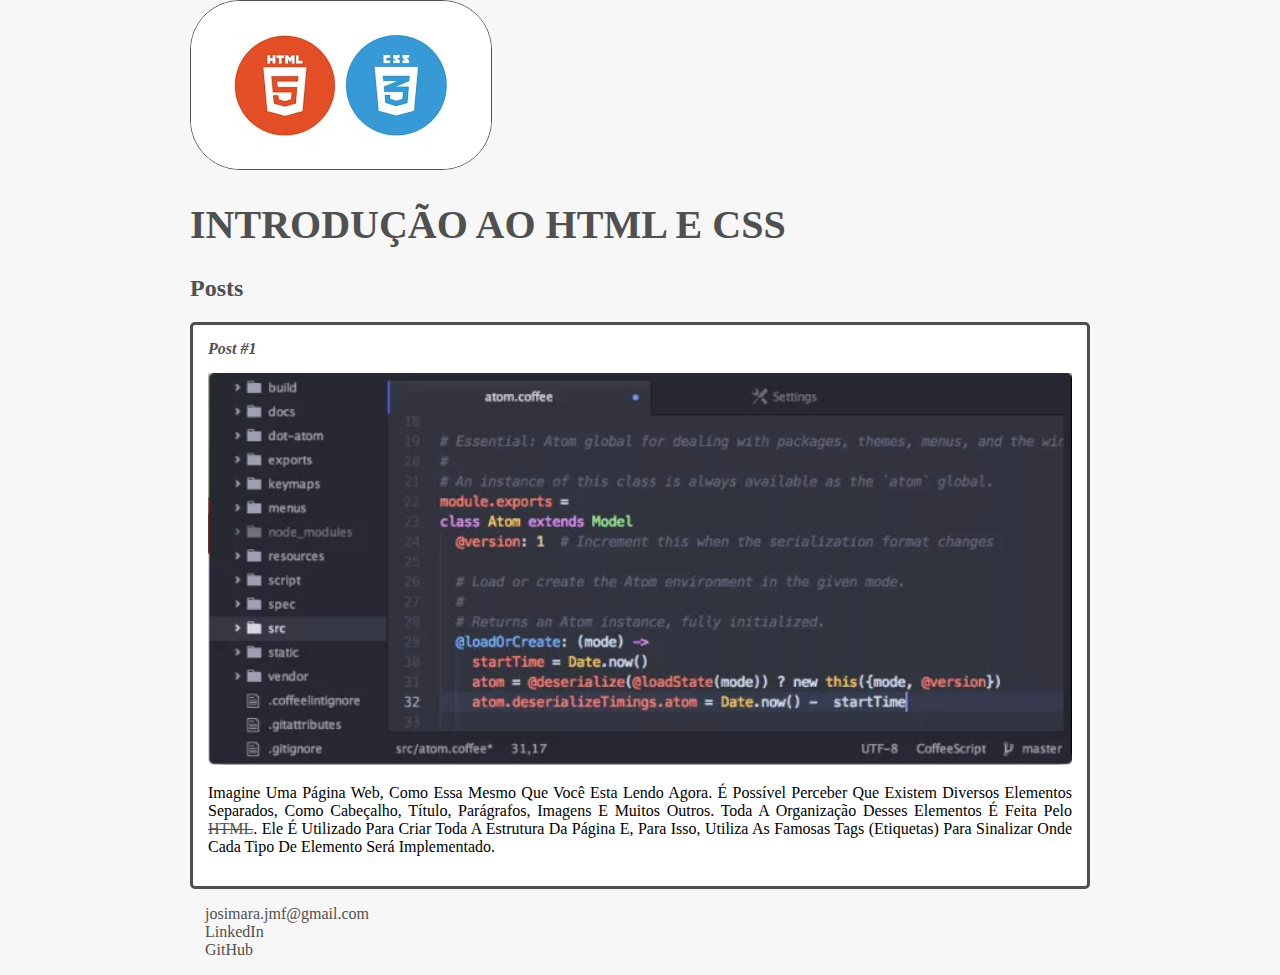
<file: Aulas/HTML-CSS/Index.html>
<!doctype html>
<html>
    <header>
        <meta charset="utf-8">
        <title>Introdução ao HTML e CSS</title>
        <link rel="stylesheet" href="Style.css">
    </header>
    <body>
        <header>
           <img src="imagens/imagem.jpg" alt="Ilustração sobre o que se refere o curso" class="foto">
            <h1 id="title">Introdução ao HTML e CSS</h1>
        </header>
        <section>
            <header>
                <h2 class="subtitle">Posts</h2>
            </header>
            <article class="post">
                <header>
                    <h3 class="post_title">Post #1</h3>
                    <img src="imagens/imagem3.jpg" alt="Editor de texto contendo código HTML" class="post_image">
                </header>
                <p class="post_content">
                Imagine uma página web, como essa mesmo que você esta lendo agora. 
                É possível perceber que existem diversos elementos separados, como cabeçalho, título, 
                parágrafos, imagens e muitos outros. Toda a organização desses elementos é feita pelo <a href="https://www.alura.com.br/artigos/html-css-e-js-definicoes" target="_blank">HTML</a>. 
                Ele é utilizado para criar toda a estrutura da página e, para isso, utiliza as famosas tags (etiquetas) 
                para sinalizar onde cada tipo de elemento será implementado.
            </p>
        </article>
        </section>
        <footer>
            <ul class="contacts_list">
            <li>
                <a href="josimara.jmf@gmail.com">josimara.jmf@gmail.com</a>
            </li>
            <li>
                <a href="https://www.linkedin.com/in/josimara-mac%C3%A1rio-76205b53/" target="_blank">LinkedIn</a>
            </li>
            <li>
                <a href="https://github.com/josimaramacario" target="_blank">GitHub</a>
            </li>
            </ul>
        </footer>
            </body>
</html>
</file>
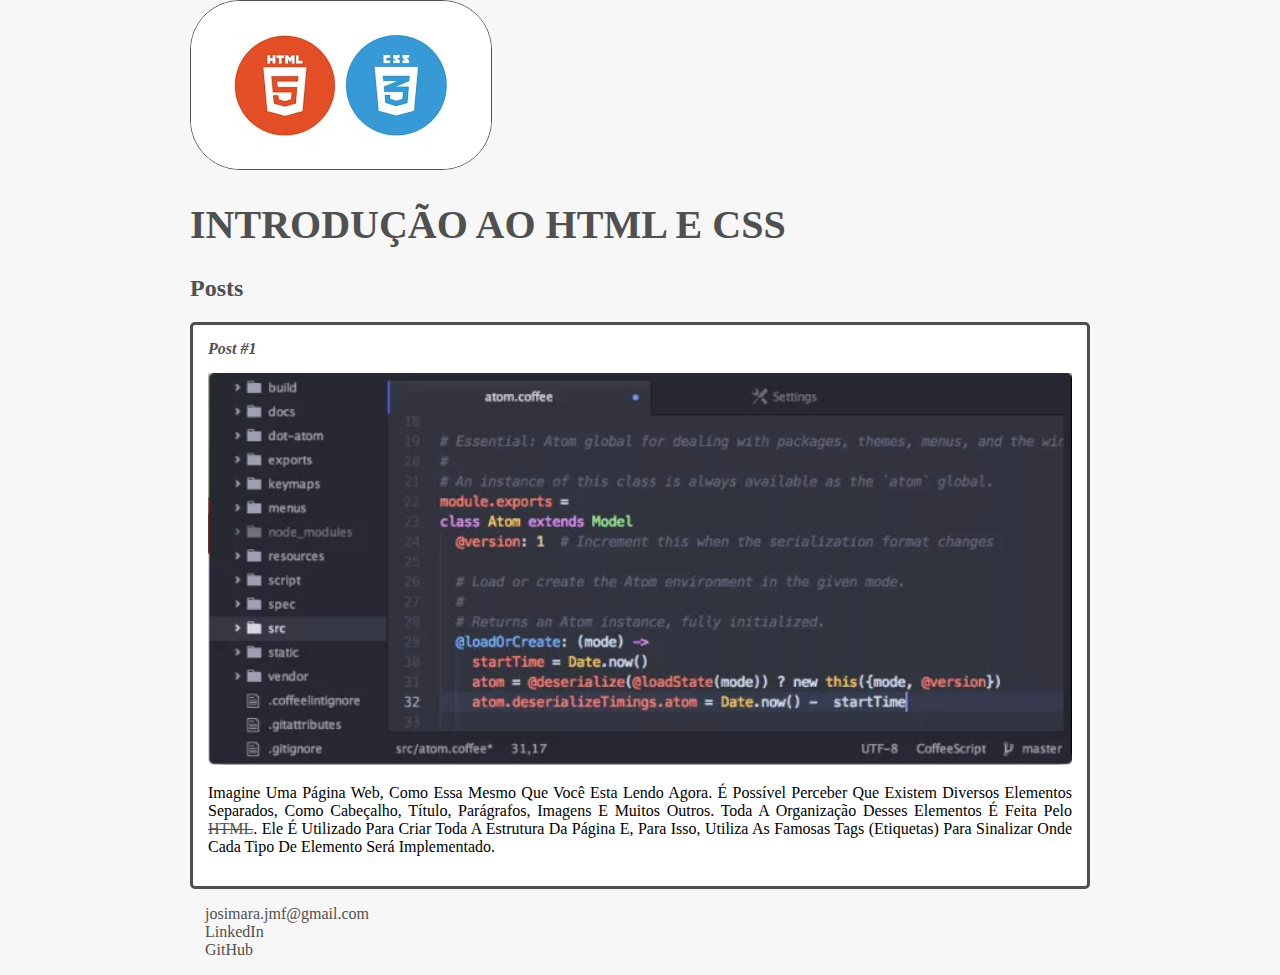
<file: Aulas/HTML-CSS/Html e CSS/Index.html>
<!doctype html>
<html>
    <header>
        <meta charset="utf-8">
        <title>Introdução ao HTML e CSS</title>
        <link rel="stylesheet" href="Style.css">
    </header>
    <body>
        <header>
           <img src="imagens/imagem.jpg" alt="Ilustração sobre o que se refere o curso" class="foto">
            <h1 id="title">Introdução ao HTML e CSS</h1>
        </header>
        <section>
            <header>
                <h2 class="subtitle">Posts</h2>
            </header>
            <article class="post">
                <header>
                    <h3 class="post_title">Post #1</h3>
                    <img src="imagens/imagem3.jpg" alt="Editor de texto contendo código HTML" class="post_image">
                </header>
                <p class="post_content">
                Imagine uma página web, como essa mesmo que você esta lendo agora. 
                É possível perceber que existem diversos elementos separados, como cabeçalho, título, 
                parágrafos, imagens e muitos outros. Toda a organização desses elementos é feita pelo <a href="https://www.alura.com.br/artigos/html-css-e-js-definicoes" target="_blank">HTML</a>. 
                Ele é utilizado para criar toda a estrutura da página e, para isso, utiliza as famosas tags (etiquetas) 
                para sinalizar onde cada tipo de elemento será implementado.
            </p>
        </article>
        </section>
        <footer>
            <ul class="contacts_list">
            <li>
                <a href="https://accounts.google.com/AccountChooser/signinchooser?service=mail&continue=https%3A%2F%2Fmail.google.com%2Fmail%2F&flowName=GlifWebSignIn&flowEntry=AccountChooser" target="_blank">josimara.jmf@gmail.com</a>
            </li>
            <li>
                <a href="https://www.linkedin.com/in/josimara-mac%C3%A1rio-76205b53/" target="_blank">LinkedIn</a>
            </li>
            <li>
                <a href="https://github.com/josimaramacario" target="_blank">GitHub</a>
            </li>
            </ul>
        </footer>
            </body>
</html>
</file>
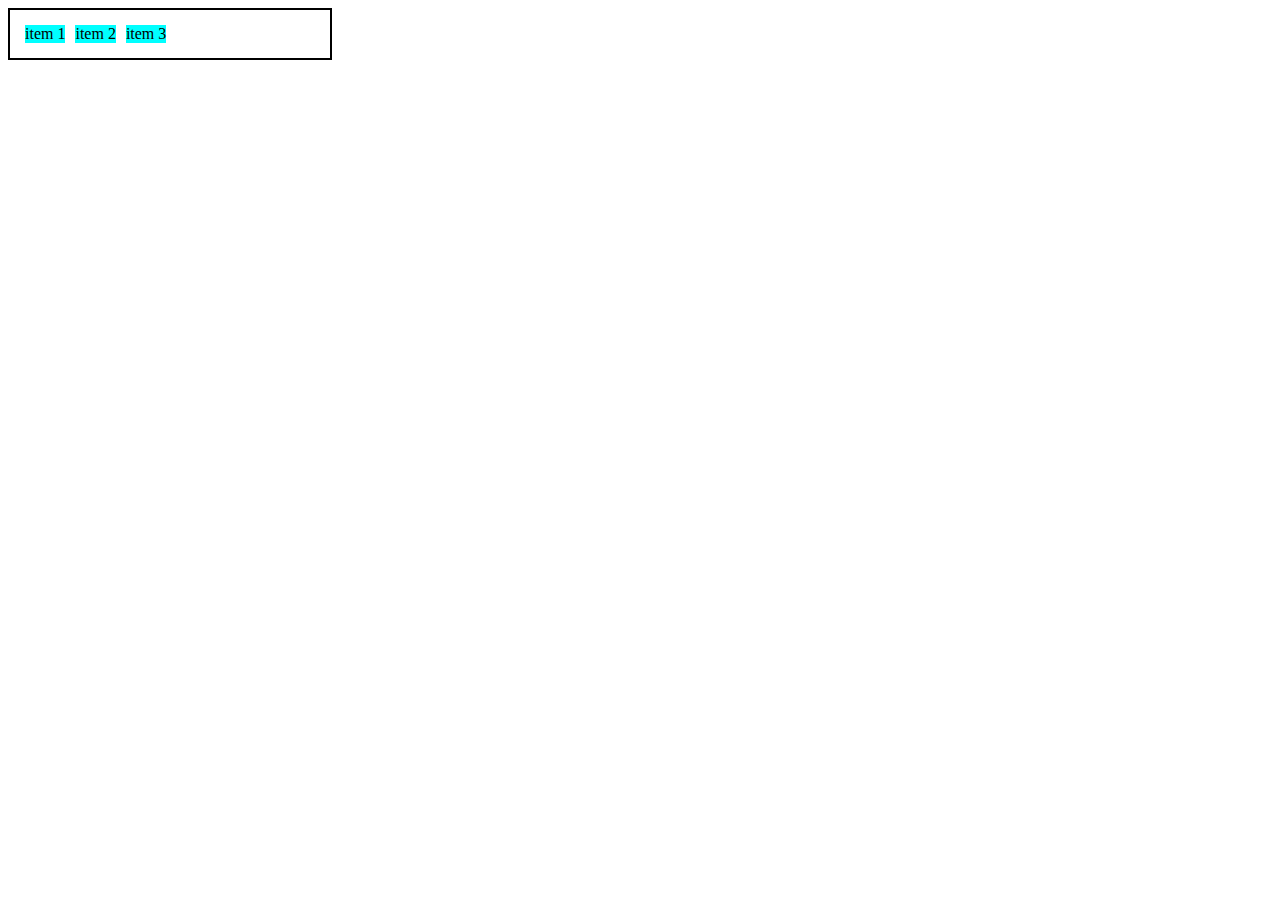
<file: Aulas/HTML-CSS/Flexbox/display-flax.html>
<!DOCTYPE html>
<html lang="en">
<head>
    <meta charset="UTF-8">
    <meta http-equiv="X-UA-Compatible" content="IE=edge">
    <meta name="viewport" content="width=device-width, initial-scale=1.0">
    <title>Fundamentos - display flex</title>
    <style>
        .flex{
            max-width: 300px;
            padding: 10px;
            border: 2px solid black;
            display: flex;
        }

        .item{
            background-color: aqua;
            margin: 5px;
        }
    </style>
</head>
<body>
    <div class="flex">
        <div class="item">item 1</div>
        <div class="item">item 2</div>
        <div class="item">item 3</div>
    </div>
</body>
</html>
</file>
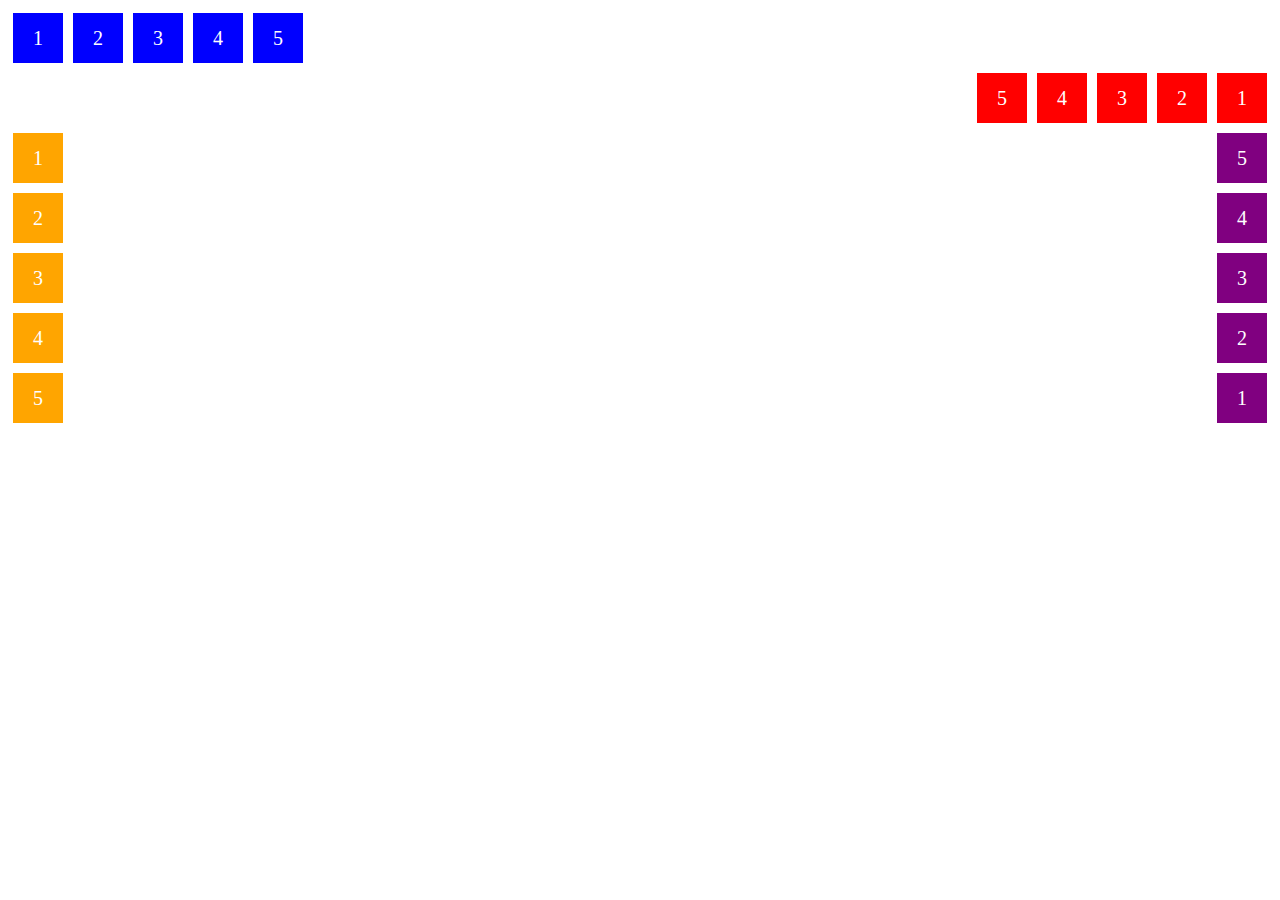
<file: Aulas/HTML-CSS/Flexbox/flex-direction.html>
<!DOCTYPE html>
<html lang="en">
<head>
    <meta charset="UTF-8">
    <meta http-equiv="X-UA-Compatible" content="IE=edge">
    <meta name="viewport" content="width=device-width, initial-scale=1.0">
    <title>Fundamentos - Flex direction</title>

    <style>
        .flex-container{
            margin: 0;
            padding: 0;
            display: flex;
            list-style: none;
        }

        .flex-item{
            background: blue;
            height: 50px;
            width: 50px;
            line-height: 50px;
            font-size: 20px;
            color: white;
            text-align: center;
            margin: 5px;
        }

        .row{
            flex-direction: row;
        }

        .row-reverse{
            flex-direction: row-reverse;
        }

        .row-reverse li{
            background-color: red;
        }

        .column{
            float: left;
            flex-direction: column;
        }

        .column li{
            background: orange;
        }

        .column-reverse{
            float: right;
            flex-direction: column-reverse;
        }

        .column-reverse li{
            background: purple;
        }

    </style>

</head>
<body>
    <ul class="flex-container row">
      <li class="flex-item">1</li>
      <li class="flex-item">2</li>
      <li class="flex-item">3</li>
      <li class="flex-item">4</li>
      <li class="flex-item">5</li>
    </ul>

    <ul class="flex-container row-reverse">
        <li class="flex-item">1</li>
        <li class="flex-item">2</li>
        <li class="flex-item">3</li>
        <li class="flex-item">4</li>
        <li class="flex-item">5</li>
      </ul>

      <ul class="flex-container column">
        <li class="flex-item">1</li>
        <li class="flex-item">2</li>
        <li class="flex-item">3</li>
        <li class="flex-item">4</li>
        <li class="flex-item">5</li>
      </ul>

      <ul class="flex-container column-reverse">
        <li class="flex-item">1</li>
        <li class="flex-item">2</li>
        <li class="flex-item">3</li>
        <li class="flex-item">4</li>
        <li class="flex-item">5</li>
      </ul>

</body>
</html>
</file>
<file: Aulas/HTML-CSS/Style.css>
body {
    background: #f7f7f7;
    font-family: Verdana;
    max-width: 900px;
    margin: auto;
}

.foto {
    border: 1px solid #505050;
    border-radius: 50px;
}

#title, .subtitle, .post_title{
    color: #505050;
}

#title {
    font-size: 40px;
    text-transform: uppercase;
}

a {
    text-decoration: line-through;
    color: #505050;
}

.post_title {
    font-size: 16px;
    font-style: italic;
    margin: 0;
    margin-bottom: 15px;
}

.post {
    background: #fff;
    padding: 15px;
    border: 3px solid #505050;
    margin-bottom: 15px;
    border-radius: 5px;
}

.post_content {
    margin: 0;
    margin-bottom: 15px;
    text-transform: capitalize;
    text-align: justify;
}

.post_image {
    margin-bottom: 15px;
    width: 100%;
    height: 40%;
}

.contacts_list {
    list-style-type: none;
    padding-left: 15px;
}

.contacts_list li a {
    text-decoration: none;
}
</file>
<file: Aulas/HTML-CSS/Html e CSS/Style.css>
body {
    background: #f7f7f7;
    font-family: Verdana;
    max-width: 900px;
    margin: auto;
}

.foto {
    border: 1px solid #505050;
    border-radius: 50px;
}

#title, .subtitle, .post_title{
    color: #505050;
}

#title {
    font-size: 40px;
    text-transform: uppercase;
}

a {
    text-decoration: line-through;
    color: #505050;
}

.post_title {
    font-size: 16px;
    font-style: italic;
    margin: 0;
    margin-bottom: 15px;
}

.post {
    background: #fff;
    padding: 15px;
    border: 3px solid #505050;
    margin-bottom: 15px;
    border-radius: 5px;
}

.post_content {
    margin: 0;
    margin-bottom: 15px;
    text-transform: capitalize;
    text-align: justify;
}

.post_image {
    margin-bottom: 15px;
    width: 100%;
    height: 40%;
}

.contacts_list {
    list-style-type: none;
    padding-left: 15px;
}

.contacts_list li a {
    text-decoration: none;
}
</file>
